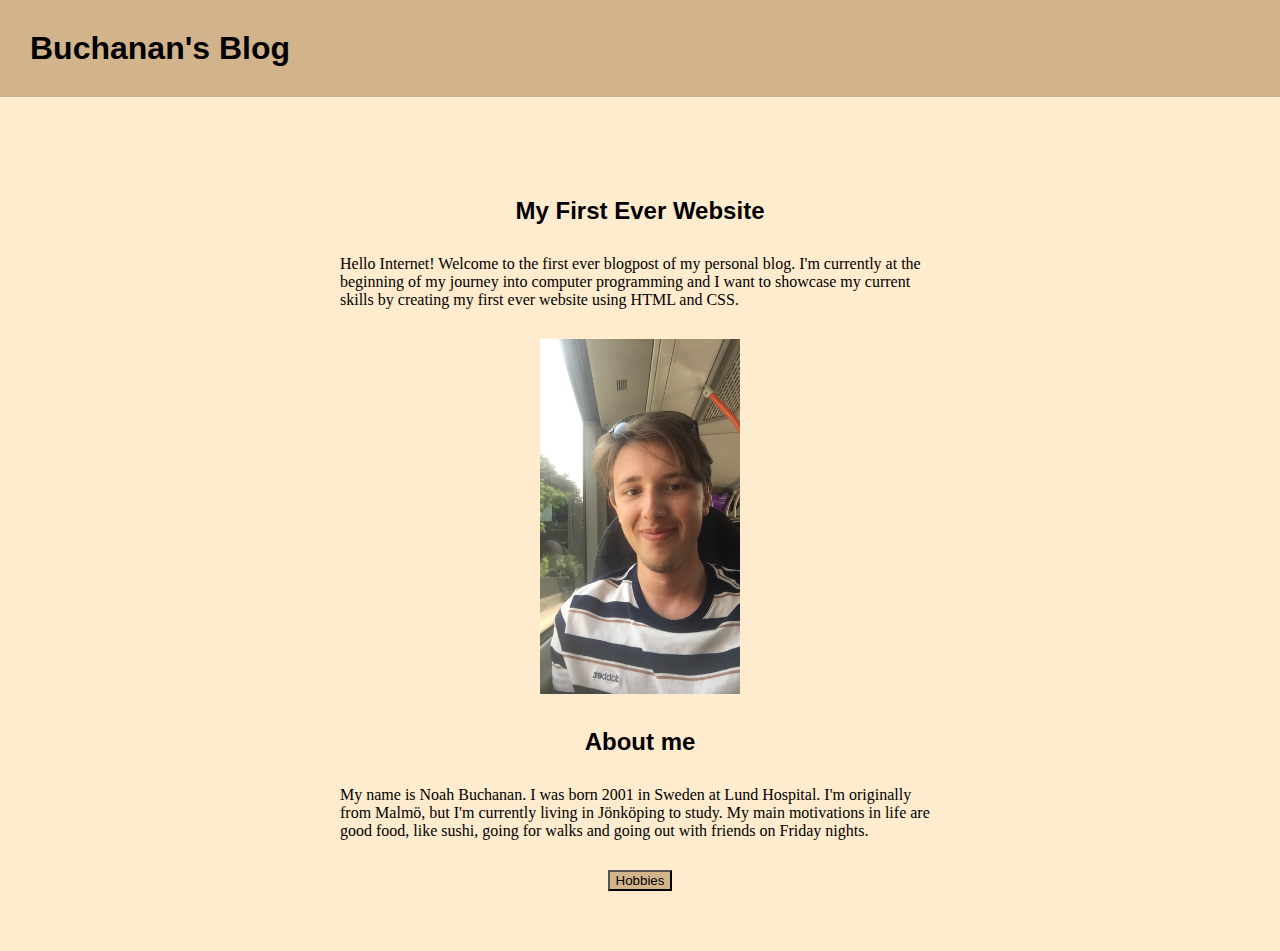
<file: index.html>
<!DOCTYPE html>
<html lang="en">
<head>
    <meta charset="UTF-8">
    <meta http-equiv="X-UA-Compatible" content="IE=edge">
    <meta name="viewport" content="width=device-width, initial-scale=1">
    <title>My First Website</title>
    <link rel="stylesheet" type="text/css" href="css/index2.css" />
</head>
<body>
    <header>
        <h1 style="font-family: Impact, Haettenschweiler, 'Arial Narrow Bold', sans-serif;">Buchanan's Blog</h1>
       
        <h2 style="font-family: 'Franklin Gothic Medium', 'Arial Narrow Bold', Arial, sans-serif;">My First Ever Website </h2> 
    </header>
    <main>
         <p>Hello Internet! Welcome to the first ever blogpost of my personal blog. I'm currently at the beginning of my journey into computer programming and I want to showcase my current skills by creating my first ever website using HTML and CSS.</p>

        <div class='image1'> 
            <img src="meonabus.png" width="200" alt="A picture of me sitting on a bus"/>
        </div>
         <h2 style="font-family: 'Franklin Gothic Medium', 'Arial Narrow Bold', Arial, sans-serif;">About me </h2>
         <p>My name is Noah Buchanan. I was born 2001 in Sweden at Lund Hospital. I'm originally from Malmö, but I'm currently living in Jönköping to study. My main motivations in life are good food, like sushi, going for walks and going out with friends on Friday nights. <p>
        <div class='button1'>
        <button onclick="location.href='hobbies.html'" type="button">Hobbies</button>
        </div>
    </main>
    
</body>
</html>
</file>
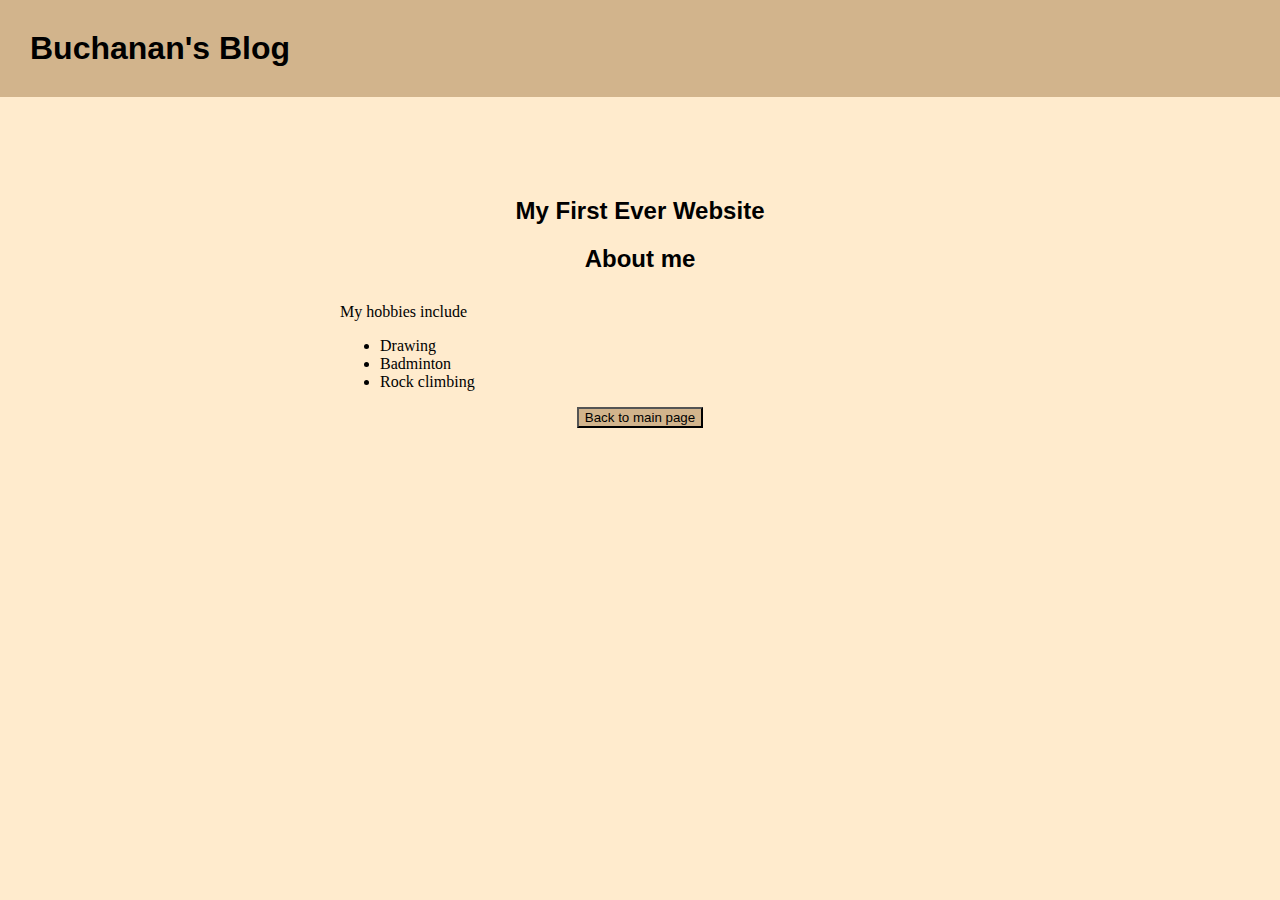
<file: hobbies.html>
<!DOCTYPE html>
<html lang="en">
<head>
    <meta charset="UTF-8">
    <meta http-equiv="X-UA-Compatible" content="IE=edge">
    <meta name="viewport" content="width=device-width, initial-scale=1">
    <title>My First Website</title>
    <link rel="stylesheet" type="text/css" href="css/index2.css" />
</head>
<body>
    <header>
        <h1 style="font-family: Impact, Haettenschweiler, 'Arial Narrow Bold', sans-serif;">Buchanan's Blog</h1>
       
        <h2 style="font-family: 'Franklin Gothic Medium', 'Arial Narrow Bold', Arial, sans-serif;">My First Ever Website </h2> 
    </header>
    <main>
        
         <h2 style="font-family: 'Franklin Gothic Medium', 'Arial Narrow Bold', Arial, sans-serif;">About me </h2>
        <p>My hobbies include</p>
             <ul>
              <li>Drawing</li>
              <li>Badminton</li>
              <li>Rock climbing</li>
              </ul>
    <div class='button1'>
    <button onclick="location.href='index.html'" type="button">Back to main page</button>
    </div>
</main>
</body>
</file>
<file: css/index2.css>
body {
    font-family: Georgia, 'Times New Roman', Times, serif;
    background-color: blanchedalmond;
    margin: 0;
    margin-bottom: 60px
}

h1 { 
    text-align: left;
    background-color: tan;
    padding: 30px;
    margin: 0;
    margin-bottom: 100px;
}

h2 {
    text-align: center;
}

main {
    max-width: 600px;
    margin: auto;
}

p {
    margin-top: 30px;

}

.image1 {
    text-align: center;
    margin-top: 30px;
    margin-bottom: 30px;
}

.button1 {
    text-align: center;
}

button {
    text-align: center;
    background-color: tan;
}

button:hover {
    background-color: rgb(46, 144, 255);
    color: #ffffff;
}
</file>
